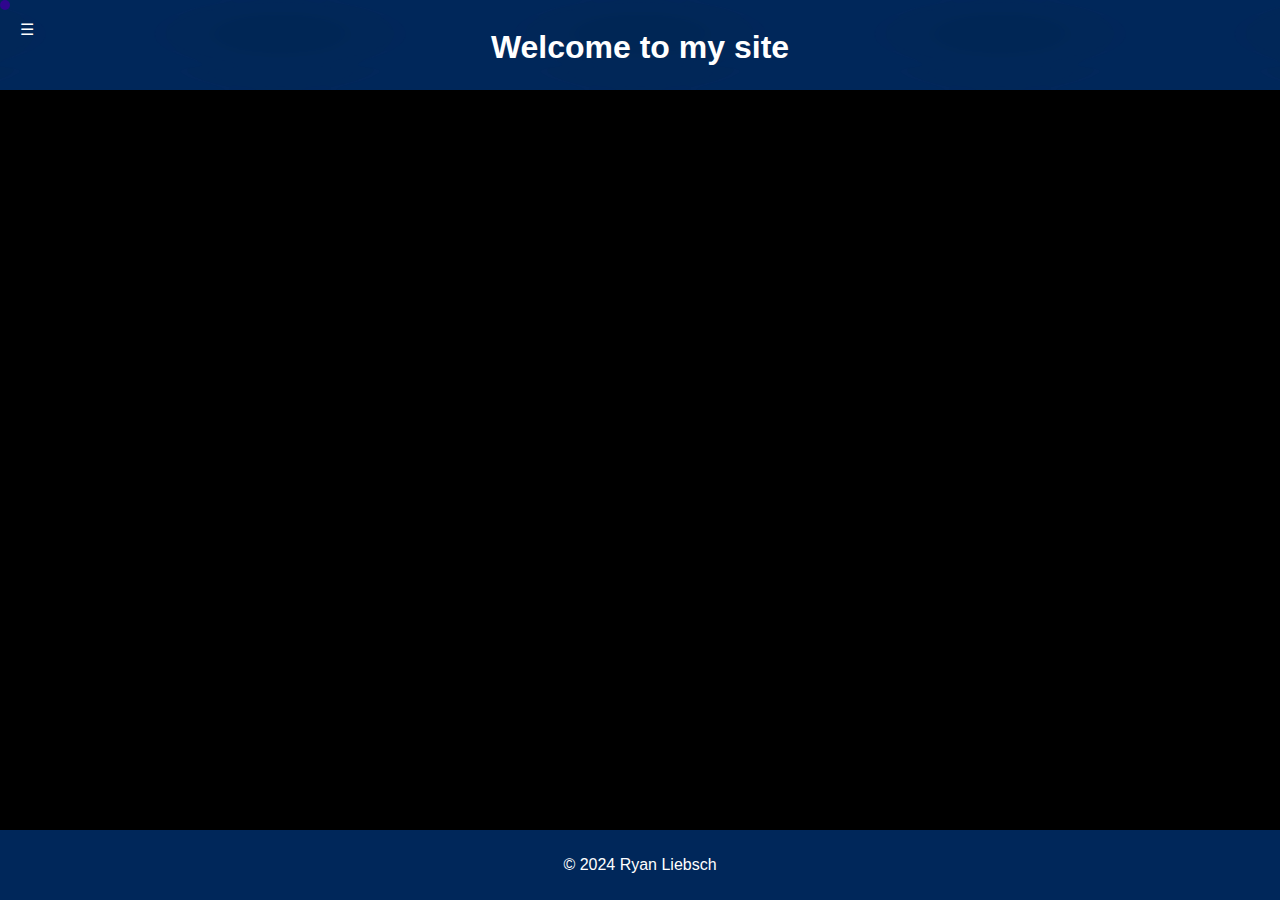
<file: index.html>
<!DOCTYPE html>
<html lang="en">
<head>
  <meta charset="UTF-8">
  <meta name="viewport" content="width=device-width, initial-scale=1.0">
  <title>Navigation Ribbon</title>
  <link rel="stylesheet" href="styles2.css">
  <div class="trail"></div>
</head>
<body>
    <header>
    <header1>
        <div class="menu-icon" id="menuIcon">&#9776;</div>
      </header1>
      <h2>Welcome to my site </h2>
    </header>
    <div class="fade-in-text">
      <h1>Hi There!</h1>
      My name is Ryan and welcome to my site.
      im a newly graduated Computer Scientist with a minor in Visual Arts
      
  </div>
      <aside class="sidebar" id="sidebar">
        <nav>
          <ul>
            <li><a href="index.html">Home</a></li>
            <li><a href="about.html">About</a></li>
            <li><a href="portfolio.html">Portfolio</a></li>
            <li><a href="contact.html">Contact</a></li>
          </ul>
        </nav>
      </aside>
      

  
  <footer>
    <p>&copy; 2024 Ryan Liebsch</p>
  </footer>
  <script src="script.js"></script>
</body>
</html>
</file>
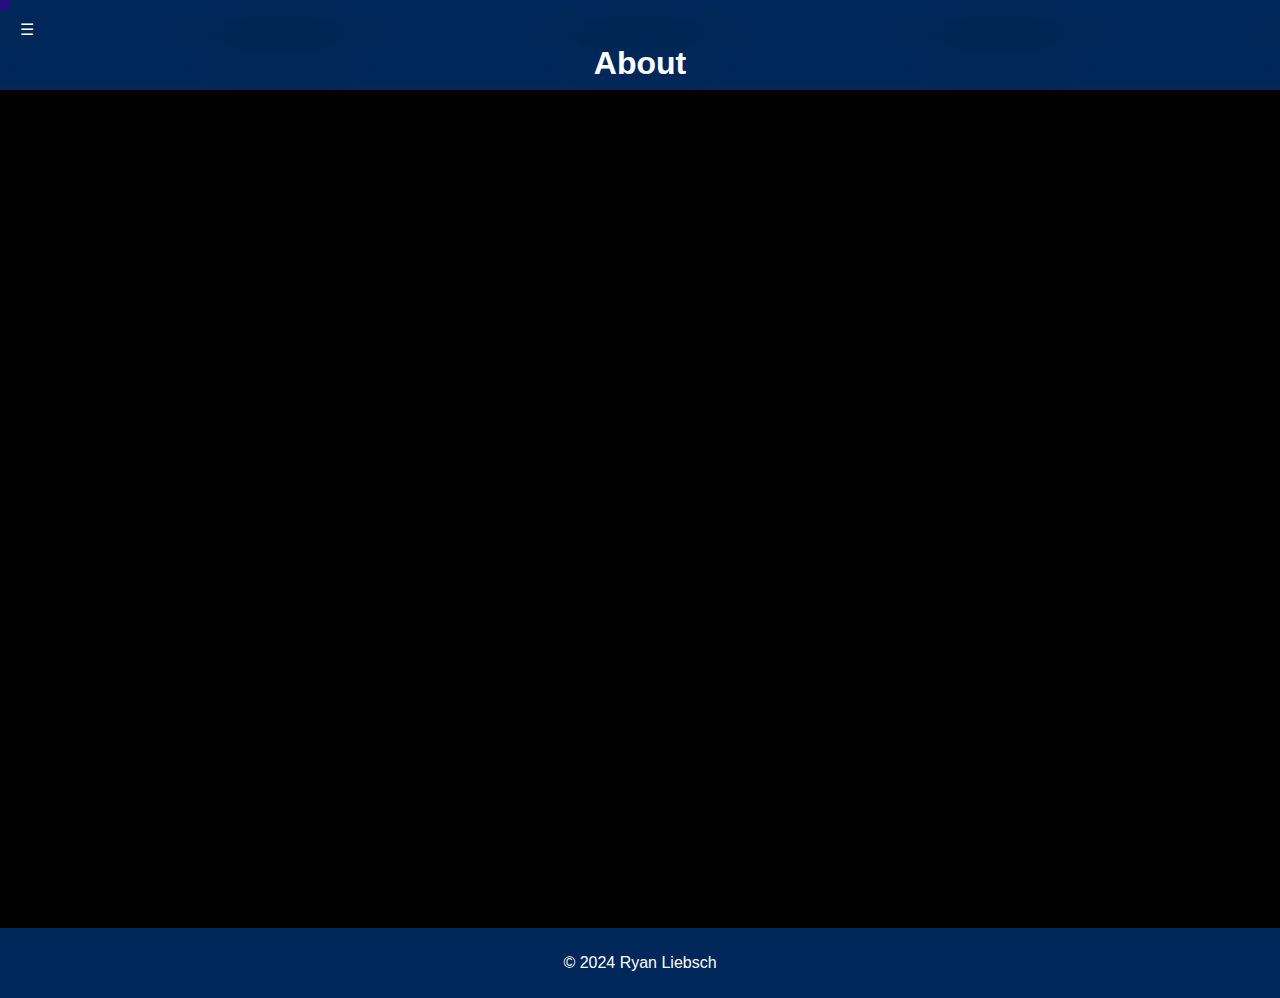
<file: About.HTML>
<!DOCTYPE html>
<html lang="en">
<head>
  <meta charset="UTF-8">
  <meta name="viewport" content="width=device-width, initial-scale=1.0">
  <title>Navigation Ribbon</title>
  <link rel="stylesheet" href="styles.css">
  <div class="trail"></div>
</head>
<body>
    <header>
    <header1>
        <div class="menu-icon" id="menuIcon">&#9776;</div>
      </header1>
      <h4>About</h4>
    </header>
      <aside class="sidebar" id="sidebar">
        <nav>
          <ul>
            <li><a href="index.html">Home</a></li>
            <li><a href="About.html">About</a></li>
            <li><a href="portfolio.html">Portfolio</a></li>
            <li><a href="contact.html">Contact</a></li>
          </ul>
        </nav>
      </aside>

<section id="about">
  <div class="fade-in-text">
    <div class="container">
        <div class="text-prompt">
          <h2>Who Am I?</h2>
          <p>As a computer science graduate with a creative knack, my journey intertwines innovation with diligence. I embrace challenges, seeing each as an opportunity to craft something exceptional. I believe in the power of collaboration and thrive when I'm a part of a team where ideas flourish and diverse perspectives converge.My dedication isn't just about meeting expectations; it's about surpassing them. I strive to infuse every project with a touch of ingenuity, investing the extra hours to refine and polish until it sparkles with excellence. There's a thrill in pushing the boundaries, in transforming what's good into something extraordinary.
            I'm not just passionate about the code; I'm passionate about the impact it creates. Whether it's a sleek user interface or an algorithm that optimizes efficiency, I'm driven by the desire to make a real difference. Being part of a collective effort that births a product greater than the sum of its parts—that's the ultimate reward.
                           Inclusion is fundamental to my ethos. I value the unique perspectives each team member brings and relish the collaborative process where creativity flows freely. I actively seek input, listening and incorporating diverse ideas to enrich the end product. Ultimately, my commitment extends beyond the confines of the task at hand. It's about fostering an environment where innovation thrives, where every line of code is a testament to dedication and every project an emblem of collective success.</p>
                  </p>
        
        </div>
      </div> 
      
    </body>
         <div class="photo-section" width ="250">
            <img src="photo1.jpg" alt="Photo" width="400" height="400">
          </div>
    </div>
  </div>
  </section>

  <footer>
    <p>&copy; 2024 Ryan Liebsch</p>
  </footer>
  <script src="script.js"></script>
</file>
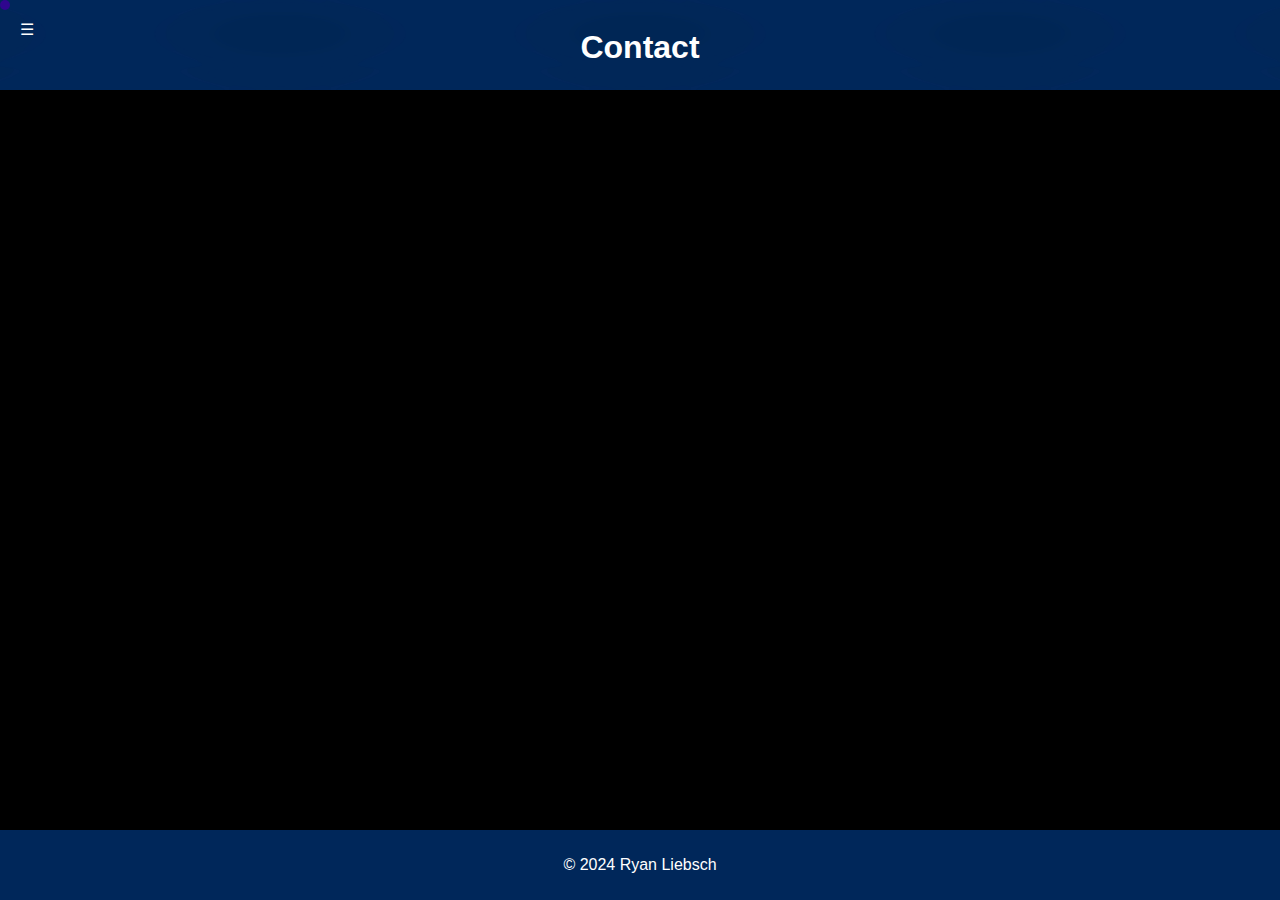
<file: contact.html>
<!DOCTYPE html>
<html lang="en">
<head>
  <meta charset="UTF-8">
  <meta name="viewport" content="width=device-width, initial-scale=1.0">
  <title>Your Name - Portfolio</title>
  <link rel="stylesheet" href="styles2.css">
</head>
<body>
    <div class="trail"></div>

  <script src="script.js"></script>
  <header>
    <div class="menu-icon" id="menuIcon">&#9776;</div>
    <h2>Contact</h2 >
  </header>

  
  <div class="fade-in-text">
  <body>
    <h1>Contact Information</h1>
    <ul>
      <!-- Contact information items -->
      <li>
        <div class="contact-method">
          <img class="contact-icon" src="phone-icon.jpg" alt="Phone icon" width="100" 
          height="100">
          <span>Phone: +1 952-737-7727</span>
        </div>
      </li>
      <div font-color="black"></div>
      <li>
        <div class="contact-method">
          <img class="contact-icon" src="email-icon1.png" alt="Email icon" width="100" 
          height="75">
          <span>Email: rliebsch@outlook.com</span>
        </div>
      </li>
      </ul>
  </body>
  </div>
  <aside class="sidebar" id="sidebar">
    <nav>
      <ul>
        <li><a href="index.html">Home</a></li>
        <li><a href="about.html">About</a></li>
        <li><a href="portfolio.html">Portfolio</a></li>
        <li><a href="contact.html">Contact</a></li>
      </ul>
    </nav>
  </aside>
    <footer>
        <p>&copy; 2024 Ryan Liebsch</p>
      </footer>
  </section>
</file>
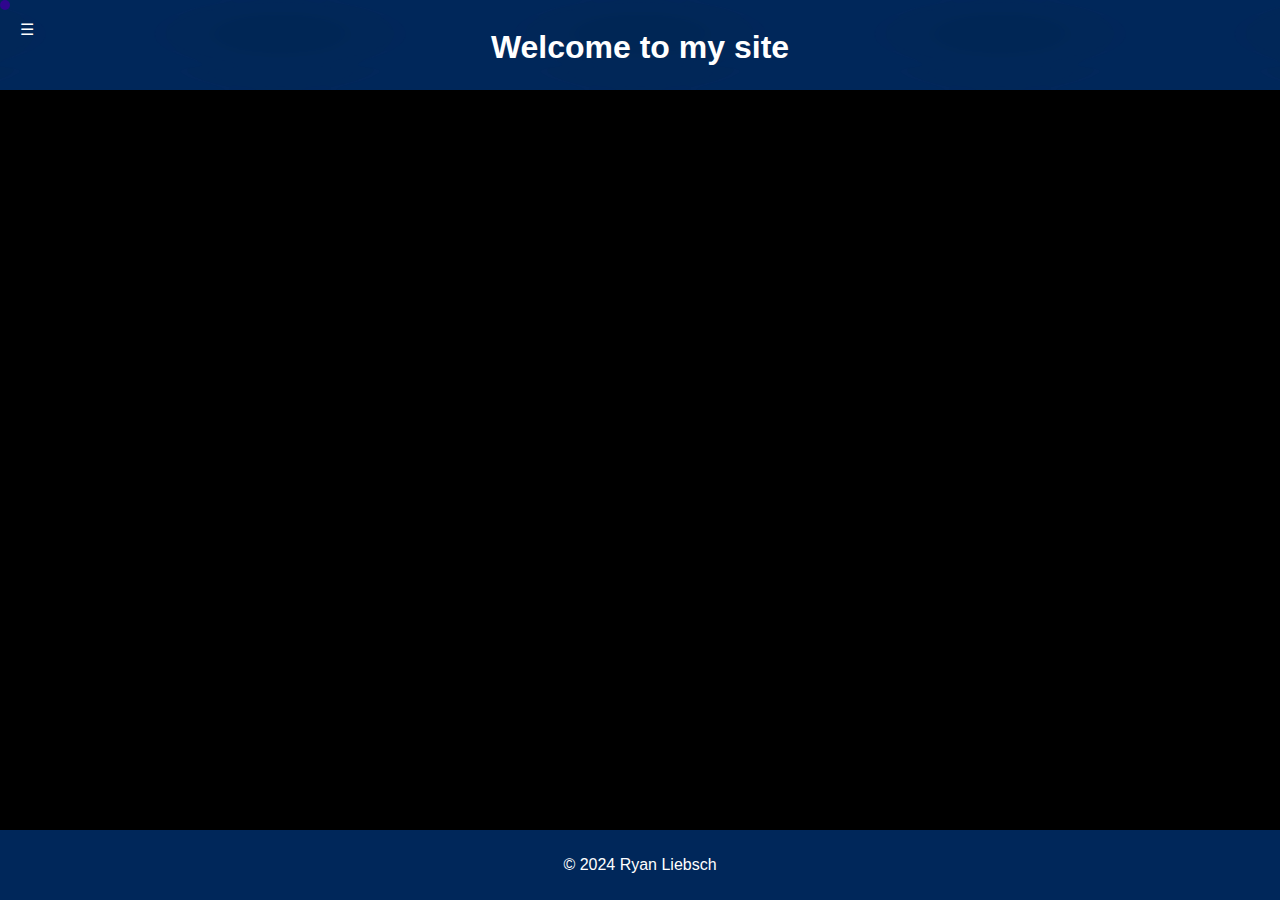
<file: test.html>
<!DOCTYPE html>
<html lang="en">
<head>
  <meta charset="UTF-8">
  <meta name="viewport" content="width=device-width, initial-scale=1.0">
  <title>Navigation Ribbon</title>
  <link rel="stylesheet" href="styles2.css">
  <div class="trail"></div>
</head>
<body>
    <header>
    <header1>
        <div class="menu-icon" id="menuIcon">&#9776;</div>
      </header1>
      <h2>Welcome to my site </h2>
    </header>
    <div class="fade-in-text">
      <h1>Hi There!</h1>
      My name is Ryan and welcome to my site.
      im a newly graduated Computer Scientist with a minor in Visual Arts
      
  </div>
      <aside class="sidebar" id="sidebar">
        <nav>
          <ul>
            <li><a href="test.html">Home</a></li>
            <li><a href="about.html">About</a></li>
            <li><a href="portfolio.html">Portfolio</a></li>
            <li><a href="contact.html">Contact</a></li>
          </ul>
        </nav>
      </aside>
      

  
  <footer>
    <p>&copy; 2024 Ryan Liebsch</p>
  </footer>
  <script src="script.js"></script>
</body>
</html>
</file>
<file: styles2.css>
/* General styles */
body{
    font-family: 'Segoe UI', Tahoma, Geneva, Verdana, sans-serif;
    margin: 0;
    padding: 0;
    background-color: #000;
    color: #fff;
    
  }

  @keyframes fadeInOverlay {
    from {
      opacity: 0;
    }
    to {
      opacity: 1;
    }
  }
  
  @keyframes fadeInPopup {
    from {
      opacity: 0;
      transform: scale(0.8);
    }
    to {
      opacity: 1;
      transform: scale(1);
    }
  }
  h2{
        position: absolute;
        left: 50%;
        transform: translate(-50%, -50%);
      }
  
  .trail {
    position: absolute;
    width: 10px;
    height: 10px;
    background-color: #2f068e; /* Green color */
    border-radius: 60%;
    pointer-events: none; /* Allows mouse interaction behind the element */
    transition: transform 0.2s ease-out, opacity 0.4s ease-out;
  }
  

  /* Header */
  header {
    color: #fff;
    padding: 20px 0;
    background-image: url('banner2.jpg'); /* Replace 'your-image.jpg' with your JPEG file */
    background-size: contain;
    background-position: center;
    height: 50px; /* Set the height according to your image */
    color: #fff; /* Text color for the header */
    text-align: center;
    display: flex;
    }
  
  
  nav ul {
    list-style: none;
    padding: 1;
  }
  
  nav ul li a {
    color: #ffffff; /* Green color for links */
    text-decoration: none;
    font-size: 1.2em;
    transition: color 0.3s ease;
  }
  
  nav ul li a:hover {
    color: #441a82; /* Lighter green on hover */
  }
  
  /* Sections */
  section {
    padding: 50px 0;
    text-align: center;
  }
  
  .container {
    width: 80%;
    margin: 0 auto;
  }
  
  h2 {
    margin-bottom: 20px;
    font-size: 2em;
    color: #ffffff; /* Green headings */
    align-items: center;
  }
  
  /* Portfolio */
  .portfolio-item {
    margin-bottom: 30px;
    border: 2px solid #2f068e; /* Green border */
    padding: 20px;
    background-color: #111; /* Dark background for items */
    box-shadow: 0 0 10px rgba(0, 255, 0, 0.3); /* Greenish shadow */
    transition: transform 0.3s ease;
  }
  
  .portfolio-item:hover {
    transform: translateY(-5px);
  }
  
  .portfolio-item img {
    width: 100%;
    max-width: 300px;
    height: auto;
    display: block;
    margin: 0 auto;
    border-radius: 5px;
    box-shadow: 0 0 5px rgba(0, 255, 0, 0.5); /* Lighter green shadow */
  }
  
  .portfolio-item h3 {
    margin-top: 10px;
    font-size: 1.5em;
    color: #2f068e; /* Green heading for items */
  }
  
  .portfolio-item p {
    color: #ccc; /* Light gray text */
  }
  
  /* Contact */
  form {
    display: flex;
    flex-direction: column;
    max-width: 400px;
    margin: 0 auto;
  }
  
  input[type="text"],
  input[type="email"],
  textarea {
    margin-bottom: 20px;
    padding: 10px;
    width: 100%;
    border-radius: 5px;
    border: 1px solid #333; /* Darker border */
    background-color: #111; /* Darker input background */
    color: #fff; /* White text */
  }
  
  button {
    padding: 10px 20px;
    background-color: #00ff00; /* Green button */
    color: #000; /* Black text */
    border: none;
    cursor: pointer;
    border-radius: 5px;
    transition: background-color 0.3s ease;
  }
  
  button:hover {
    background-color: #32cd32; /* Lighter green on hover */
  }
  
  /* Footer */
  footer {
    background-color: #333;
    color: #fff;
    text-align: center;
    padding: 10px 0;
    position: fixed;
    bottom: 0;
    width: 100%;
    background-image: url('banner2.jpg'); /* Replace 'your-image.jpg' with your JPEG file */

  }
  .sidebar {
    position: fixed;
    top: 0;
    left: -250px; /* Initially hide the sidebar off the left side */
    width: 250px;
    height: 100%;
    background-color: #444;
    transition: left 0.3s ease;
  }

  .menu-icon {
    display: inline-block;
    cursor: pointer;
    margin-left: 20px;
    left: -250px;
  }
  .fade-in-text {
    opacity: 0; /* Initially hide the text */
    animation: fadeInTop 1s ease forwards; /* Apply fade-in animation */
    animation-delay: 0.5s; /* Optional delay for animation start */
  }
  
  @keyframes fadeInTop {
    from {
      opacity: 0;
      transform: translateY(-50px); /* Move the text up initially */
    }
    to {
      opacity: 1;
      transform: translateY(0); /* Bring the text to its original position */
    }
  }
</file>
<file: styles.css>
body {
  font-family: 'Segoe UI', Tahoma, Geneva, Verdana, sans-serif;
  margin: 0;
  padding: 0;
  background-color: #000;
  color: #fff;
  }
  .container {
    display: flex;
    max-width: 1200px;
    margin: 0 auto;
    padding: 20px;
  }
  
  .text-prompt {
    flex: 1;
    padding-right: 20px;
    box-sizing: border-box;
  }
  
  .text-prompt h2 {
    margin-bottom: 10px;
  }
  
  .photo {
    flex: 1;
    text-align: right;
  }
  
  .photo img {
    max-width: 100%;
    height: auto;
  }
  h2 {
    margin-bottom: 20px;
    font-size: 2em;
    color: #ffffff; /* Green headings */
    display: flex;
  }
  h4{
    position: absolute;
    left: 50%;
    transform: translate(-50%, -50%);
    font-size: 2em;
    
  }
  .text-section {
    width: 50%; /* Contain text within one-third of the page */
    padding: 5px;
    box-sizing: border-box;
  }

  .right-image {
    position: relative;
    top: 0;
    right: 0;
    max-width: 50%; /* Adjust the maximum width as needed */
    height: auto;
  }
  header {
    color: #fff;
    padding: 20px 0;
    background-image: url('banner2.jpg'); /* Replace 'your-image.jpg' with your JPEG file */
    background-size: contain;
    background-position: center;
    height: 50px; /* Set the height according to your image */
    color: #fff; /* Text color for the header */
    text-align: center;
    display: flex;
    }
  
  nav ul {
    list-style: none;
    margin: 0;
    padding: 1;
  }

  nav ul li {
    display: inline;
    margin-right: 20px;
  }
  
  nav ul li a {
    color: #fff;
    text-decoration: none;
  }
  
  section {
    padding: 50px 0;
    text-align: center;
  }
  
  .container {
    width: 80%;
    margin: 0 auto;
  }
  
  footer {
    background-color: #222;
    color: #fff;
    text-align: center;
    padding: 10px;
    background-image: url('banner2.jpg'); /* Replace 'your-image.jpg' with your JPEG file */

  }
  /* Media queries for responsiveness */
  @media screen and (max-width: 768px) {
    /* Add responsive styles here */
  }


  .trail {
    position: absolute;
    width: 10px;
    height: 10px;
    background-color: #2f068e; /* Green color */
    border-radius: 60%;
    pointer-events: none; /* Allows mouse interaction behind the element */
    transition: transform 0.2s ease-out, opacity 0.4s ease-out;
  }

  .menu-icon {
    display: inline-block;
    cursor: pointer;
    margin-left: 20px;
  }
  
  .sidebar {
    position: fixed;
    top: 0;
    left: -250px; /* Initially hide the sidebar off the left side */
    width: 180px;
    height: 100%;
    background-color: #444;
    transition: left 0.3s ease;
  }
  nav ul {
    list-style: none;
    padding: 20px;
  }
  
  nav ul li {
    margin-bottom: 10px;
  }
  
  nav ul li a {
    color: #fff;
    text-decoration: none;
  }
  
  main {
    margin-left: 270px; /* Ensure content is pushed right when the sidebar appears */
    padding: 20px;
  }
  body {
      font-family: 'Segoe UI', Tahoma, Geneva, Verdana, sans-serif;
      margin: 0;
      padding: 0;
      background-color: #000;
      color: #fff;
    }

    section {
      padding: 50px 0;
      text-align: center;
    }

    nav ul {
      list-style: none;
      padding: 1;
    }
    
    nav ul li a {
      color: #ffffff; /* Green color for links */
      text-decoration: none;
      font-size: 1.2em;
      transition: color 0.3s ease;
    }
    
    nav ul li a:hover {
      color: #441a82; /* Lighter green on hover */
    }
    @keyframes fadeInTop {
      from {
        opacity: 0;
        transform: translateY(-50px); /* Move the text up initially */
      }
      to {
        opacity: 1;
        transform: translateY(0); /* Bring the text to its original position */
      }
    }
    .fade-in-text {
      opacity: 0; /* Initially hide the text */
      animation: fadeInTop 1s ease forwards; /* Apply fade-in animation */
      animation-delay: 0.5s; /* Optional delay for animation start */
    }
</file>
